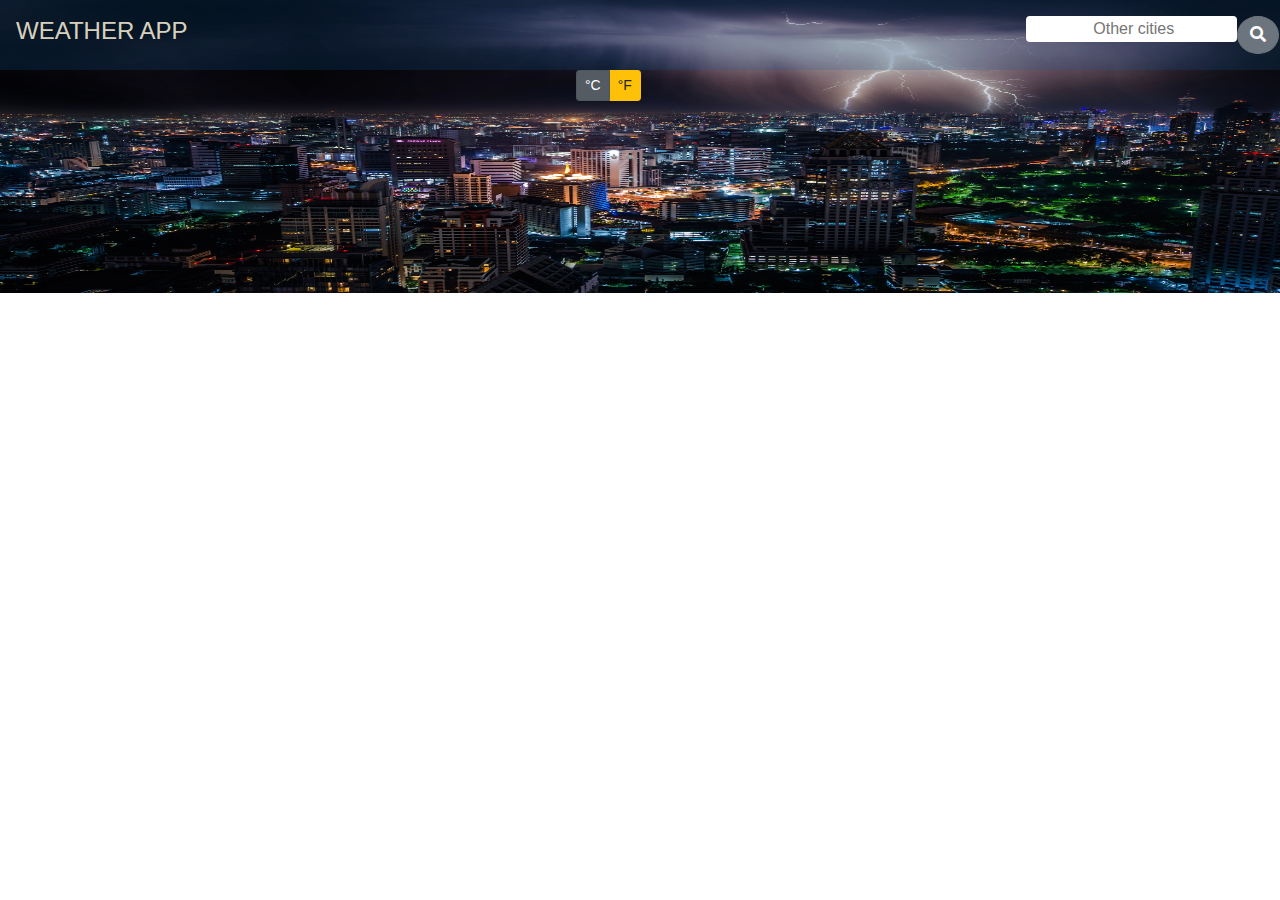
<file: index.html>
<!DOCTYPE html>
<html lang="en">

<head>
  <meta charset="UTF-8">
  <meta name="viewport" content="width=device-width, initial-scale=1.0">
  <meta http-equiv="X-UA-Compatible" content="ie=edge">
  <title>Weather App</title>

  <link rel="stylesheet " href="css/bootstrap.min.css">
  <script src="jquery-3.3.1.js"></script>
  <script src="js/bootstrap.bundle.min.js"></script>
  <link rel="stylesheet" href="https://use.fontawesome.com/releases/v5.0.13/css/all.css">
  <link rel="stylesheet" href="index.css" type="text/css">

</head>

<body>
  <div id="container">

    <div id="header" class=" navbar d-flex justify-content-between  shadow-lg ">

      <div id="title" class="navbar-brand text-center text-uppercase rounded  ">
        <h4 class="title-text ">weather app</h4>
      </div>

      <div id="main" class=" nav-item row  ">
        <form action="" id="myForm">
          <input id="input" class="city border-0 rounded text-center" type="text" placeholder=" Other cities">
        </form>
        <button id="btn" class=" btn btn-secondary rounded-circle">
          <i class="fas fa-search"></i>
        </button>
      </div>
    </div>

    <div id="toggleBtn" class=" btn-group btn-group-toggle btn-group-sm " role="group" data-toggle="buttons">
      <label class="btn btn-secondary active">
        <input type="radio" name="options" id="C" value="celsius" autocomplete="off" checked>&deg;C
      </label>
      <label class="btn btn-warning">
        <input type="radio" name="options" id="F" value="fahrenheit" autocomplete="off"> &deg;F
      </label>
    </div>

    <div id="weatherReport" class="row  justify-content-around">
      <div id="currentCity" class=" card col-md-4 border-0  shadow-lg rounded">
        <h2 class="card-header cityName w-75"></h2>
        <div class="card-body rounded">
          <i class="card-text date"></i>
          <h6 class="card-text time"></h6>
          <img class="card-text iconpic mt-3 w-25" alt="icon" />
          <span id="temp" class=" card-text temp w-50 ml-3 font-size-xl"> </span>
          <h4 id="weatherDetail" class="card-text weatherDetail"></h4>
          <p class="card-text humidity border-0 rounded bg-info w-75 mt-4">Current Humidity: </p>
          <p class="card-text pressure border-0 rounded bg-success w-75">Current Pressure: </p>
          <p class="card-text wind border-0 rounded bg-warning w-75">Current Wind: </p>
        </div>

      </div>

      <div id="otherCities" class=" card col-md-4 mt-3  col-sm-offset-2  border-0  rounded shadow-lg">
        <h2 class="card-header cityName w-75"></h2>
        <div class="card-body rounded">
          <i class="card-text date"></i>
          <h6 class="card-text time"></h6>
          <img class="card-text iconpic mt-3 w-25" alt="icon" />
          <span id="temp" class=" card-text temp w-50 ml-3 font-size-xl"> </span>
          <h4 id="weatherDetail" class="card-text weatherDetail"></h4>
          <p class="card-text humidity border-0 rounded bg-info w-75 mt-4">Current Humidity: </p>
          <p class="card-text pressure border-0 rounded bg-success w-75">Current Pressure: </p>
          <p class="card-text wind border-0 rounded bg-warning w-75">Current Wind: </p>
        </div>
      </div>

    </div>

    <script src="index.js" type="text/javascript"></script>
</body>

</html>
</file>
<file: index.css>
#container{
  background: url('images/dominik-qn-45994-unsplash.jpg');
  background-repeat: no-repeat;
  background-size: 100% 100%;
}
#header{
  width: 100%;
  height: 70px;
  background-color: rgba(9, 60, 107, 0.3);
}
.title-text {
  color: rgba(245, 235, 212, 0.9);
}
#main {
  top: 300px;
}
#toggleBtn{
  margin-left: 45%;
}
#input:hover,
focus {
  background-color: rgb(169, 183, 187);
}
#btn:hover,
active {
  background-color: goldenrod;
}
input,
#btn:focus {
  outline: none;
}
#weatherReport{
  padding:5%;
  margin-top: 5%;
}
.card {
  width: 400px;
  background-color: rgba(236, 244, 248, 0.7);
   font-size: 40px;
}
.cityName{
  background-color: rgba(221, 197, 132, 0.7);
  font-family:  Arial, Helvetica, sans-serif;
  font-weight:bold;
}
#temp {
  font-size: 38px;
}
#weatherDetail {
  font-family: Verdana, sans-serif;
  font-size: 30px;
}
.card-text {
  font-size: 15px;
}
</file>
